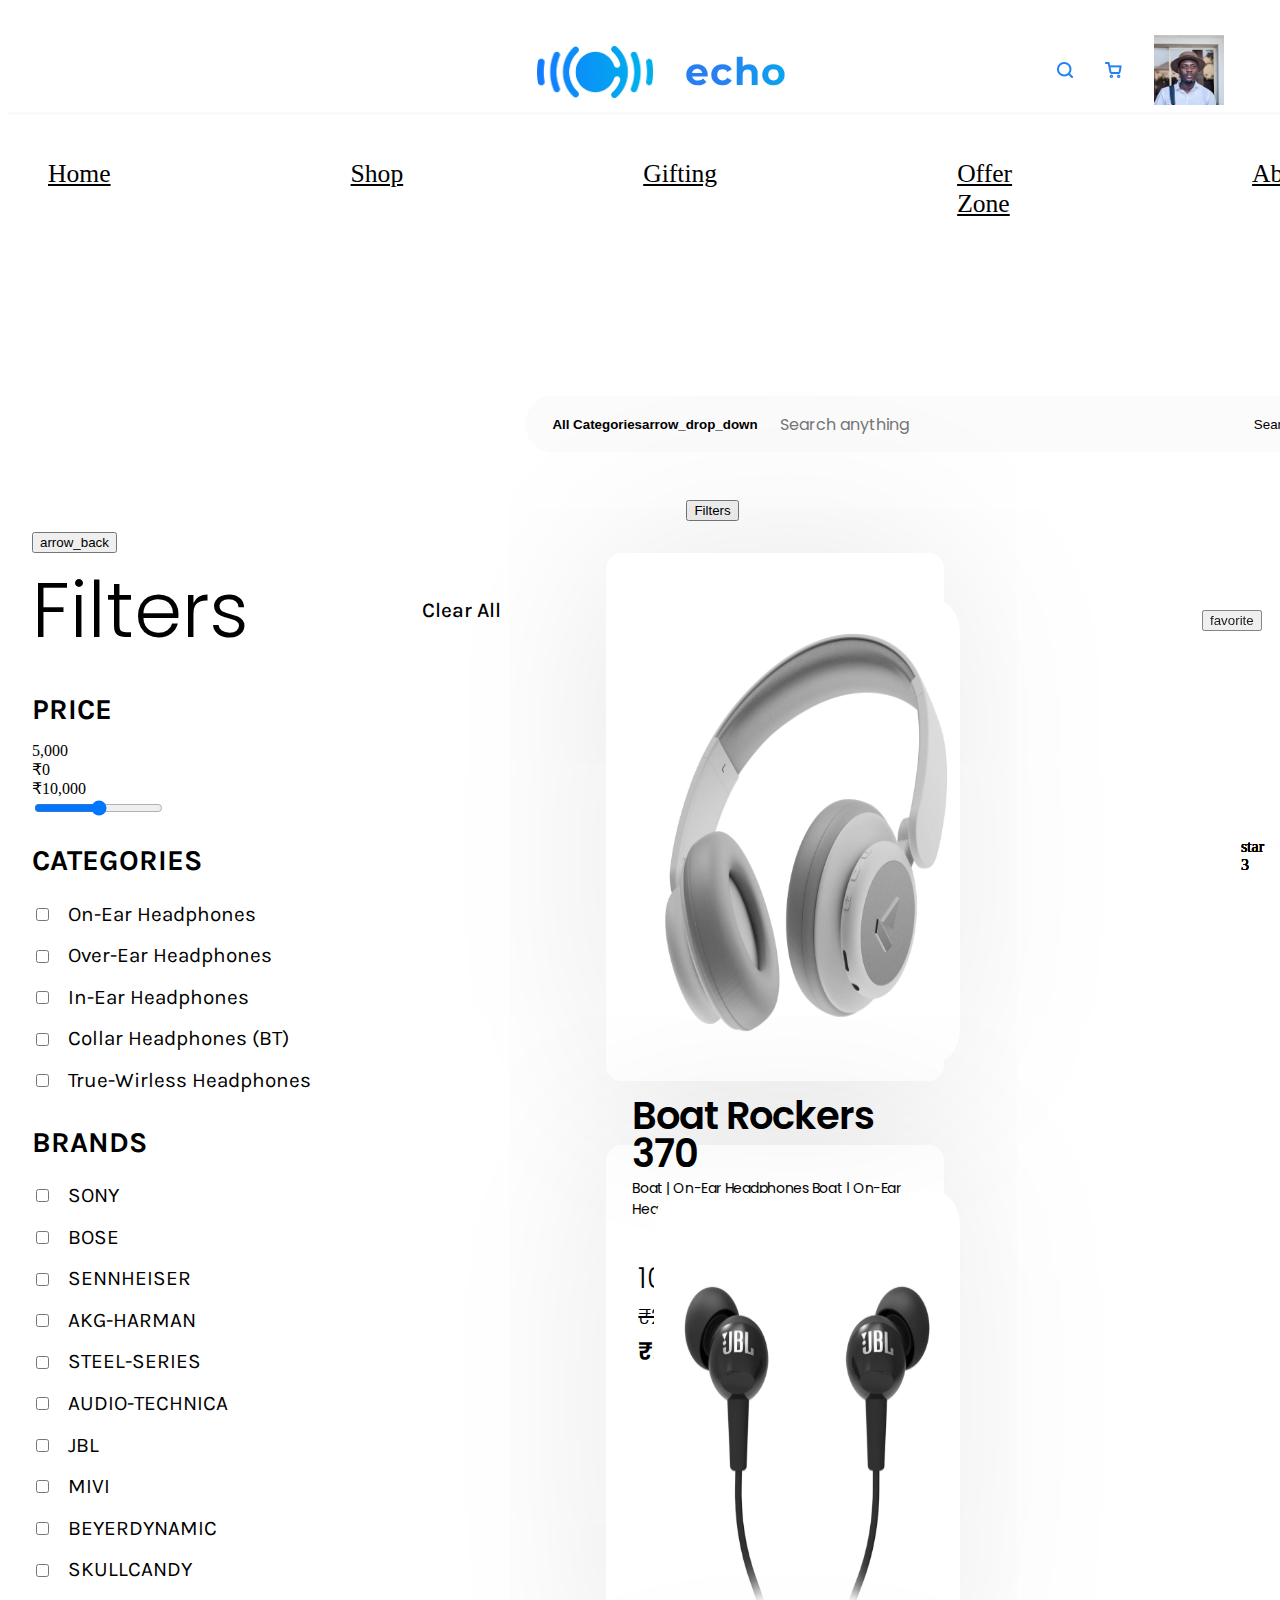
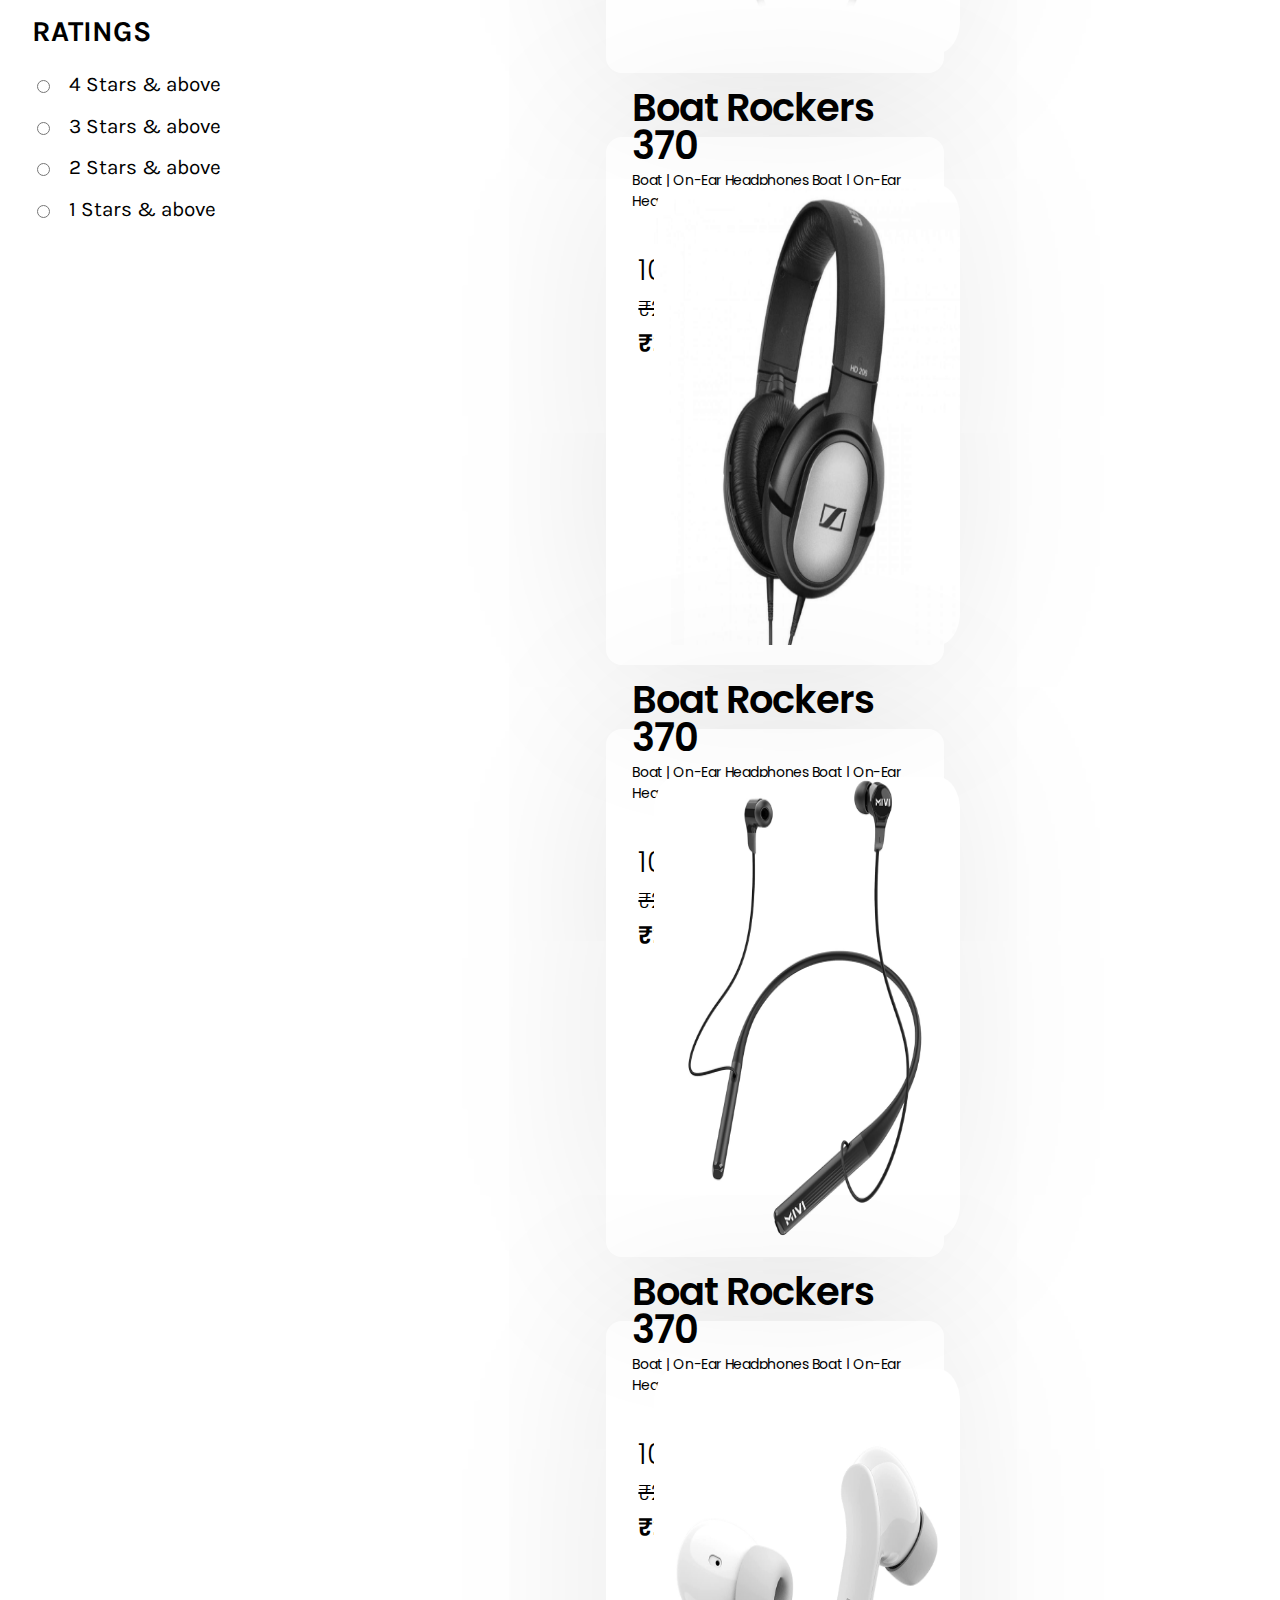
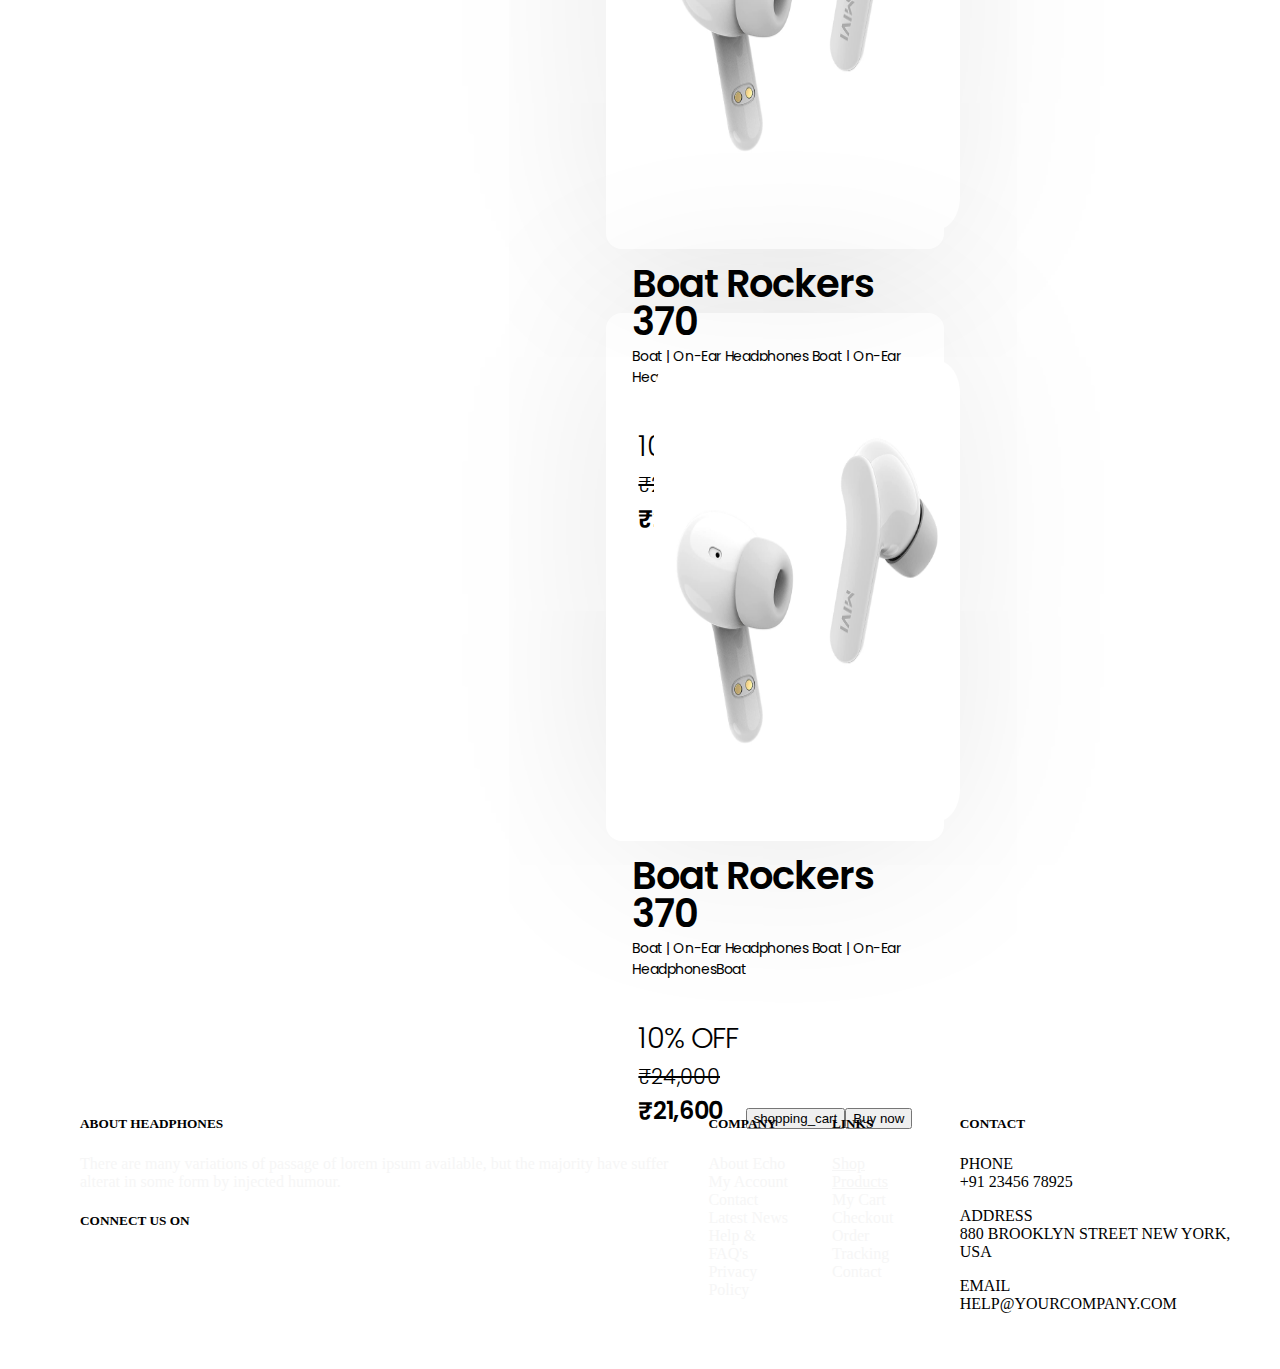
<file: productPage/productPage.html>
<!DOCTYPE html>
<html lang="en">

<head>
    <meta charset="UTF-8">
    <meta http-equiv="X-UA-Compatible" content="IE=edge">
    <meta name="viewport" content="width=device-width, initial-scale=1.0">
    <link rel="stylesheet" href="https://darkbucket.netlify.app/components/third-party.css">
    <link rel="stylesheet" href="../../reset.css">
    <link rel="stylesheet" href="../../index.css">
    <link rel="stylesheet" href="./productPage.css">
    <link rel="icon" href="../../images/echo-logo.png">
    <title>Echo | Products</title>
</head>

<body>
    <div class="grid-container">
        <!-- header consist only nav bar-->
        <header class="header" id="header">
            <nav class="navbar nav-container">
                <div class="logo">
                    <img src="../../images/echo-logo.png" class="logo-image" alt="Echo-logo">
                    <div class="title-logo-typo ">echo</div>
                </div>

                <ul class="right-menu-set">
                    <div class="navbar-links-item">
                        <a class="navbar-links-atag" href="#searchMenu">
                            <span class="nav-icons-small">
                                <img src="../../images/search-icon.png" alt="">
                            </span>
                        </a>
                    </div>
                    <div class="navbar-links-item">
                        <a class="navbar-links-atag" href="#header">
                            <span class="nav-icons-small">
                                <img src="../../images/cart-icon.png" alt="">
                            </span>
                        </a>
                    </div>
                    <div class="navbar-links-item profile-drop-down">
                        <a class="navbar-links-atag-profile dropbtn" href="#header">
                            <div class="avatar avatar-sm nav-profile-height ">
                                <img class="img-rnd img-resp" src="../images/avatar_2.jpg" alt="avatar img"></div>
                        </a>
                        <div class="dropdown-content">
                            <a href="#" class="para-sm"><span class="material-icons-round">
                                    person
                                </span>My Profile</a>
                            <a href="#" class="para-sm"><img src="../images/Open Parcel.png"
                                    class="material-icons-round">
                                </span>Orders</a>
                            <a href="#" class="para-sm"><span class="material-icons-round">
                                    favorite
                                </span>Wishlist</a>
                            <a href="#" class="para-sm"><span class="material-icons-round">
                                    notifications
                                </span>Notification</a>
                            <a href="#" class="para-sm"><span class="material-icons-round">
                                    logout
                                </span>Logout</a>
                        </div>
                    </div>
                </ul>

                <!-- hamburger menu -->
                <div class="hamburger">
                    <span class="ham-bar"></span>
                    <span class="ham-bar"></span>
                    <span class="ham-bar"></span>
                </div>
            </nav>
            <div class="hr"></div><br>
            <div class="secondary-navbar">
                <ul class="secondary-nav">
                    <li class="secondary-nav-item">
                        <a href="#header" class="para-rg">Home</a>
                    </li>
                    <li class="secondary-nav-item">
                        <a href="#header" class="para-rg text-underline text-bold-weight">Shop</a>
                    </li>
                    <li class="secondary-nav-item">
                        <a href="#header" class="para-rg">Gifting</a>
                    </li>
                    <li class="secondary-nav-item">
                        <a href="#header" class="para-rg">Offer Zone</a>
                    </li>
                    <li class="secondary-nav-item">
                        <a href="#header" class="para-rg">About</a>
                    </li>
                </ul>
            </div>
        </header>



        <!-- Filter section -->
        <section class="filter dn" id="sidebar">

            <button id="filterbackBtn" class="btn  btn-icon-primary">
                <span class="material-icons">
                    arrow_back
                </span>
            </button>

            <div class="title">
                <div class="title-heading">Filters</div>
                <div class="title-left">Clear All</div>
            </div>

            <div class="subtitles">
                <!-- price -->
                <div class="subtitle-price">
                    <div class="subtitle">PRICE</div>
                    <div class="slider-container range-slider">
                        <div>
                            <span class="price-range-selected para-rg">5,000</span>

                            <div class="price-tags">
                                <div class="RS-small-label-l">₹0</div>
                                <div class="RS-small-label-r">₹10,000</div>
                            </div>

                            <input id="demo" type="range" step="500" min="0" max="75000"
                                style="background: var(--primary-color) repeat scroll 0% 0%;">

                        </div>
                    </div>
                </div>
                <!-- categories -->
                <div class="subtitle-categories">
                    <div class="subtitle">CATEGORIES</div>
                    <div class="catergories">

                        <article>
                            <input type="checkbox" class="checkbox-inp" value="on-ear-headphones">
                            <span class="items">On-Ear Headphones</span>
                        </article>

                        <article>
                            <input type="checkbox" class="checkbox-inp" value="over-ear-headphones">
                            <span class="items">Over-Ear Headphones</span>
                        </article>

                        <article>
                            <input type="checkbox" class="checkbox-inp" value="in-ear-headphones">
                            <span class="items">In-Ear Headphones</span>
                        </article>

                        <article>
                            <input type="checkbox" class="checkbox-inp" value="collar-headphones-bt">
                            <span class="items">Collar Headphones (BT)</span>
                        </article>

                        <article>
                            <input type="checkbox" class="checkbox-inp" value="tw-headphones">
                            <span class="items">True-Wirless Headphones</span>
                        </article>
                    </div>
                </div>

                <!-- brands -->
                <div class="subtitle-brands">
                    <div class="subtitle">BRANDS</div>
                    <div class="catergories">

                        <article>
                            <input type="checkbox" class="checkbox-inp" value="sony">
                            <span class="items">SONY</span>
                        </article>

                        <article>
                            <input type="checkbox" class="checkbox-inp" value="bose">
                            <span class="items">BOSE</span>
                        </article>

                        <article>
                            <input type="checkbox" class="checkbox-inp" value="sennheiser">
                            <span class="items">SENNHEISER</span>
                        </article>

                        <article>
                            <input type="checkbox" class="checkbox-inp" value="akg">
                            <span class="items">AKG-HARMAN</span>
                        </article>

                        <article>
                            <input type="checkbox" class="checkbox-inp" value="steel-series">
                            <span class="items">STEEL-SERIES</span>
                        </article>

                        <article>
                            <input type="checkbox" class="checkbox-inp" value="audio-technica">
                            <span class="items">AUDIO-TECHNICA</span>
                        </article>

                        <article>
                            <input type="checkbox" class="checkbox-inp" value="jbl">
                            <span class="items">JBL</span>
                        </article>

                        <article>
                            <input type="checkbox" class="checkbox-inp" value="mivi">
                            <span class="items">MIVI</span>
                        </article>

                        <article>
                            <input type="checkbox" class="checkbox-inp" value="beyerdynamic">
                            <span class="items">BEYERDYNAMIC</span>
                        </article>

                        <article>
                            <input type="checkbox" class="checkbox-inp" value="skullcandy">
                            <span class="items">SKULLCANDY</span>
                        </article>
                    </div>
                </div>

                <!-- ratings -->
                <div class="subtitle-ratings">
                    <div class="subtitle">RATINGS</div>
                    <div class="rating">

                        <article>
                            <input type="radio" class="radio-inp" value="4star" name="rating">
                            <span class="items">4 Stars & above</span>
                        </article>

                        <article>
                            <input type="radio" class="radio-inp" value="3star" name="rating">
                            <span class="items">3 Stars & above</span>
                        </article>

                        <article>
                            <input type="radio" class="radio-inp" value="2star" name="rating">
                            <span class="items">2 Stars & above</span>
                        </article>

                        <article>
                            <input type="radio" class="radio-inp" value="1star" name="rating">
                            <span class="items">1 Stars & above</span>
                        </article>
                    </div>
                </div>
            </div>
        </section>

        <!-- Product Cards -->
        <section class="product-cards-container">

            <div class="search-menu " id="searchMenu">
                <div class="search-cat "><button class="search-cat-button para-sm">All Categories<span
                            class="material-icons-round">
                            arrow_drop_down
                        </span></button></div>
                <div class="search-bar para-rg">
                    <input type="text" class="search-box" autofocus="" placeholder="Search anything">
                </div>

                <button class="search-button para-rg">Search</button>
            </div>
            <button class="btn flex-items btn-solid-primary filters-cta-button" id="filters-cta-button">
                Filters
            </button>
            <div class="products-card vm ">
                <!-- card 1 -->
                <div class="card-comp">
                    <div class="card-content">
                        <div class="product-image image-container badge-container">
                            <img class="imp-resp card-img" src="../../images/categories/on-ear.png" alt="">
                            <div class="ratings">
                                <div class="rating-badge-2 rating-card-comp-ps">
                                    <span class="material-icons-round rating-star-icon rating-active-color"> star
                                    </span>
                                    <span class="rating-badge-number">3</span>
                                </div>
                                <div class="wishlist-icon">
                                    <button class="btn flex-items btn-icon-primary"><span
                                            class="material-icons-outlined">
                                            favorite
                                        </span></button>
                                </div>
                            </div>
                        </div>
                        <div class="title-container">
                            <div class="card-title">
                                Boat Rockers 370
                            </div>
                            <div class="card-sub-title">
                                Boat | On-Ear Headphones
                                Boat | On-Ear HeadphonesBoat
                            </div>
                        </div>
                        <div class="price-and-cta-container">
                            <div class="prices-container">
                                <div class="discount">
                                    10% OFF
                                </div>
                                <div class="mrp-price">
                                    ₹24,000
                                </div>
                                <div class="selling-price">
                                    ₹21,600
                                </div>
                            </div>

                            <div class="CTA-container">
                                <div class="CTA-add-to-cart">
                                    <button class="btn btn-icon-primary margin-0"><span class="material-icons">
                                            shopping_cart
                                        </span></button>
                                </div>
                                <div class="CTA-buynow">
                                    <button class="btn btn-solid-primary margin-0">
                                        Buy now
                                    </button>
                                </div>
                            </div>
                        </div>
                    </div>
                </div>

                <!-- card 2 -->
                <div class="card-comp">
                    <div class="card-content">
                        <div class="product-image image-container badge-container">
                            <img class="imp-resp card-img" src="../../images/categories/in-ear.png" alt="">
                            <div class="ratings">
                                <div class="rating-badge-2 rating-card-comp-ps">
                                    <span class="material-icons-round rating-star-icon rating-active-color"> star
                                    </span>
                                    <span class="rating-badge-number">3</span>
                                </div>
                                <div class="wishlist-icon">
                                    <button class="btn flex-items btn-icon-primary"><span
                                            class="material-icons-outlined">
                                            favorite
                                        </span></button>
                                </div>
                            </div>
                        </div>
                        <div class="title-container">
                            <div class="card-title">
                                Boat Rockers 370
                            </div>
                            <div class="card-sub-title">
                                Boat | On-Ear Headphones
                                Boat | On-Ear HeadphonesBoat
                            </div>
                        </div>
                        <div class="price-and-cta-container">
                            <div class="prices-container">
                                <div class="discount">
                                    10% OFF
                                </div>
                                <div class="mrp-price">
                                    ₹24,000
                                </div>
                                <div class="selling-price">
                                    ₹21,600
                                </div>
                            </div>

                            <div class="CTA-container">
                                <div class="CTA-add-to-cart">
                                    <button class="btn btn-icon-primary margin-0"><span class="material-icons">
                                            shopping_cart
                                        </span></button>
                                </div>
                                <div class="CTA-buynow">
                                    <button class="btn btn-solid-primary margin-0">
                                        Buy now
                                    </button>
                                </div>
                            </div>
                        </div>
                    </div>
                </div>

                <!-- card 3 -->
                <div class="card-comp">
                    <div class="card-content">
                        <div class="product-image image-container badge-container">
                            <img class="imp-resp card-img" src="../../images/categories/over-ear.png" alt="">
                            <div class="ratings">
                                <div class="rating-badge-2 rating-card-comp-ps">
                                    <span class="material-icons-round rating-star-icon rating-active-color"> star
                                    </span>
                                    <span class="rating-badge-number">3</span>
                                </div>
                                <div class="wishlist-icon">
                                    <button class="btn flex-items btn-icon-primary"><span
                                            class="material-icons-outlined">
                                            favorite
                                        </span></button>
                                </div>
                            </div>
                        </div>
                        <div class="title-container">
                            <div class="card-title">
                                Boat Rockers 370
                            </div>
                            <div class="card-sub-title">
                                Boat | On-Ear Headphones
                                Boat | On-Ear HeadphonesBoat
                            </div>
                        </div>
                        <div class="price-and-cta-container">
                            <div class="prices-container">
                                <div class="discount">
                                    10% OFF
                                </div>
                                <div class="mrp-price">
                                    ₹24,000
                                </div>
                                <div class="selling-price">
                                    ₹21,600
                                </div>
                            </div>

                            <div class="CTA-container">
                                <div class="CTA-add-to-cart">
                                    <button class="btn btn-icon-primary margin-0"><span class="material-icons">
                                            shopping_cart
                                        </span></button>
                                </div>
                                <div class="CTA-buynow">
                                    <button class="btn btn-solid-primary margin-0">
                                        Buy now
                                    </button>
                                </div>
                            </div>
                        </div>
                    </div>
                </div>

                <!-- card 4 -->
                <div class="card-comp">
                    <div class="card-content">
                        <div class="product-image image-container badge-container">
                            <img class="imp-resp card-img" src="../../images/categories/collar.png" alt="">
                            <div class="ratings">
                                <div class="rating-badge-2 rating-card-comp-ps">
                                    <span class="material-icons-round rating-star-icon rating-active-color"> star
                                    </span>
                                    <span class="rating-badge-number">3</span>
                                </div>
                                <div class="wishlist-icon">
                                    <button class="btn flex-items btn-icon-primary"><span
                                            class="material-icons-outlined">
                                            favorite
                                        </span></button>
                                </div>
                            </div>
                        </div>
                        <div class="title-container">
                            <div class="card-title">
                                Boat Rockers 370
                            </div>
                            <div class="card-sub-title">
                                Boat | On-Ear Headphones
                                Boat | On-Ear HeadphonesBoat
                            </div>
                        </div>
                        <div class="price-and-cta-container">
                            <div class="prices-container">
                                <div class="discount">
                                    10% OFF
                                </div>
                                <div class="mrp-price">
                                    ₹24,000
                                </div>
                                <div class="selling-price">
                                    ₹21,600
                                </div>
                            </div>

                            <div class="CTA-container">
                                <div class="CTA-add-to-cart">
                                    <button class="btn btn-icon-primary margin-0"><span class="material-icons">
                                            shopping_cart
                                        </span></button>
                                </div>
                                <div class="CTA-buynow">
                                    <button class="btn btn-solid-primary margin-0">
                                        Buy now
                                    </button>
                                </div>
                            </div>
                        </div>
                    </div>
                </div>

                <!-- card 5 -->
                <div class="card-comp">
                    <div class="card-content">
                        <div class="product-image image-container badge-container">
                            <img class="imp-resp card-img" src="../../images/categories/TW.png" alt="">
                            <div class="ratings">
                                <div class="rating-badge-2 rating-card-comp-ps">
                                    <span class="material-icons-round rating-star-icon rating-active-color"> star
                                    </span>
                                    <span class="rating-badge-number">3</span>
                                </div>
                                <div class="wishlist-icon">
                                    <button class="btn flex-items btn-icon-primary"><span
                                            class="material-icons-outlined">
                                            favorite
                                        </span></button>
                                </div>
                            </div>
                        </div>
                        <div class="title-container">
                            <div class="card-title">
                                Boat Rockers 370
                            </div>
                            <div class="card-sub-title">
                                Boat | On-Ear Headphones
                                Boat | On-Ear HeadphonesBoat
                            </div>
                        </div>
                        <div class="price-and-cta-container">
                            <div class="prices-container">
                                <div class="discount">
                                    10% OFF
                                </div>
                                <div class="mrp-price">
                                    ₹24,000
                                </div>
                                <div class="selling-price">
                                    ₹21,600
                                </div>
                            </div>

                            <div class="CTA-container">
                                <div class="CTA-add-to-cart">
                                    <button class="btn btn-icon-primary margin-0"><span class="material-icons">
                                            shopping_cart
                                        </span></button>
                                </div>
                                <div class="CTA-buynow">
                                    <button class="btn btn-solid-primary margin-0">
                                        Buy now
                                    </button>
                                </div>
                            </div>
                        </div>
                    </div>
                </div>


                <!-- card 6 -->
                <div class="card-comp">
                    <div class="card-content">
                        <div class="product-image image-container badge-container">
                            <img class="imp-resp card-img" src="../../images/categories/TW.png" alt="">
                            <div class="ratings">
                                <div class="rating-badge-2 rating-card-comp-ps">
                                    <span class="material-icons-round rating-star-icon rating-active-color"> star
                                    </span>
                                    <span class="rating-badge-number">3</span>
                                </div>
                                <div class="wishlist-icon">
                                    <button class="btn flex-items btn-icon-primary"><span
                                            class="material-icons-outlined">
                                            favorite
                                        </span></button>
                                </div>
                            </div>
                        </div>
                        <div class="title-container">
                            <div class="card-title">
                                Boat Rockers 370
                            </div>
                            <div class="card-sub-title">
                                Boat | On-Ear Headphones
                                Boat | On-Ear HeadphonesBoat
                            </div>
                        </div>
                        <div class="price-and-cta-container">
                            <div class="prices-container">
                                <div class="discount">
                                    10% OFF
                                </div>
                                <div class="mrp-price">
                                    ₹24,000
                                </div>
                                <div class="selling-price">
                                    ₹21,600
                                </div>
                            </div>

                            <div class="CTA-container">
                                <div class="CTA-add-to-cart">
                                    <button class="btn btn-icon-primary margin-0"><span class="material-icons">
                                            shopping_cart
                                        </span></button>
                                </div>
                                <div class="CTA-buynow">
                                    <button class="btn btn-solid-primary margin-0">
                                        Buy now
                                    </button>
                                </div>
                            </div>
                        </div>
                    </div>
                </div>
            </div>

        </section>

    </div>
    <footer class="footer">
        <div class="footer-background">
            <div class="footer-content">
                <div class="footer-col">
                    <ul class="footer-col-title">
                        <li class="footer-title">
                            <h5>About Headphones</h5>
                        </li>
                        <li class="footers-list-item para-rg footer-long-para">There are many variations of passage of
                            lorem ipsum
                            available, but the majority have suffer alterat in some form by injected humour. </li>
                        <li class="footer-title">
                            <h5>Connect us on</h5>
                            <div class="social-media-handle">
                                <div class="footer-icon"><a href=""><img src="../images/social media/insta.png"
                                            alt="instagram"></a>
                                </div>
                                <div class="footer-icon"><a href=""><img src="../images/social media/twitter.png"
                                            alt="twitter-icon"></a>
                                </div>
                                <div class="footer-icon"><a href=""><img src="../images/social media/fb.png"
                                            alt="fb-icon"></a>
                                </div>
                                <div class="footer-icon"><a href=""><img src="../images/social media/youtube.png"
                                            alt="youtube-icon"></a>
                                </div>
                                <div class="footer-icon"><a href=""><img src="../images/social media/linkedin.png"
                                            alt="linkedin-icon"></a>
                                </div>
                            </div>
                        </li>

                    </ul>
                </div>
                <div class="footer-col">
                    <ul class="footer-col-title">
                        <li class="footer-title">
                            <h5>Company</h5>
                        </li>
                        <li class="footers-list-item para-rg text-capitalise">About echo </li>
                        <li class="footers-list-item para-rg text-capitalise">My Account </li>
                        <li class="footers-list-item para-rg text-capitalise">Contact </li>
                        <li class="footers-list-item para-rg text-capitalise">Latest News </li>
                        <li class="footers-list-item para-rg text-capitalise">Help & FAQ's</li>
                        <li class="footers-list-item para-rg text-capitalise">Privacy Policy</li>
                    </ul>
                </div>
                <div class="footer-col">
                    <ul class="footer-col-title">
                        <li class="footer-title">
                            <h5>Links</h5>
                        </li>
                        <li class="footers-list-item para-rg text-capitalise "><a href="" class="para-rg text-bold-weight">Shop Products</a>  </li>
                        <li class="footers-list-item para-rg text-capitalise">My Cart </li>
                        <li class="footers-list-item para-rg text-capitalise">Checkout </li>
                        <li class="footers-list-item para-rg text-capitalise"> Order Tracking </li>
                        <li class="footers-list-item para-rg text-capitalise">Contact </li>
                    </ul>
                </div>
                <div class="footer-col">
                    <ul class="footer-col-title">
                        <li class="footer-title">
                            <h5>Contact</h5>
                        </li>
                        <li class="footers-sub-title para-rg">
                            Phone
                            <p class="footer-subtitle-caption para-rg">+91 23456 78925</p>
                        </li>
                        <li class="footers-sub-title para-rg">Address
                            <p class="footer-subtitle-caption para-rg"> 880 Brooklyn Street
                                New York, USA</p>
                        </li>
                        <li class="footers-sub-title para-rg">Email
                            <p class="footer-subtitle-caption para-rg"> help@yourcompany.com</p>
                        </li>
                    </ul>
                </div>
            </div>


        </div>


    </footer>
    <script src="./filters.js"></script>
</body>

</html>
</file>
<file: index.css>
@import url('https://fonts.googleapis.com/css2?family=Montserrat:ital,wght@0,100;0,200;0,300;0,400;0,500;0,600;0,700;0,800;0,900;1,100;1,200;1,300;1,400;1,500;1,600;1,700;1,800;1,900&display=swap');





.grid {
    display: grid;
    grid-template-columns: repeat(12, 1fr);
}

a,
a:visited,
a:hover,
a:active {
    color: inherit;
}

.search-menu {
    height: 56px;
    white-space: nowrap;
    display: flex;
    flex-shrink: 0;
    align-items: center;
    background-color: var(--search-bg-color);
    border-radius: 1.6rem;
    width: 100%;
    max-width: 62.5rem;
    padding-left: 2rem;
    margin: 0 auto;
}

.search-bar {
    height: 55px;
    width: 100%;
    position: relative;

}

.search-bar input {
    width: 100%;
    height: 100%;
    display: block;
    background-color: transparent;
    border: none;

    background-repeat: no-repeat;
    background-size: 1.4rem;
    background-position: 0 50%;
    padding: 0 25px 0 1rem;
    font-family: 'Poppins', sans-serif;
    font-size: 100%;
    margin: 0;

    overflow: visible;
}


.search-cat-button {
    background-color: var(--search-bg-color);
    height: 55px;
    border: none;
    font-weight: 600;


    border-radius: 0 1.6rem 1.6rem 0;
    color: var(--primary-color);
    cursor: pointer;
    margin-left: auto;
    -webkit-appearance: button;
    text-transform: none;
    display: flex;
    justify-content: center;
    align-content: center;
    align-items: center;

}

.search-button {
    background-color: var(--search-bg-color);
    height: 55px;
    border: none;
    font-weight: 500;

    padding: 0 2.5rem;
    border-radius: 0 1.6rem 1.6rem 0;
    color: var(--primary-color);
    cursor: pointer;
    margin-left: auto;
    -webkit-appearance: button;
    text-transform: none;
    transition: all ease-in-out 150ms;
}

.search-button:hover {
    background-color: var(--primary-color);
    color: var(--search-bg-color);

}

.search-modal {
    max-width: 745px;
    background-color: #fff;
    padding: 85px 10px;
    border-radius: 12px;
    box-shadow: 0px 0px 12px -7.5px #5b5b5b;
    box-sizing: border-box;
}

.header {
    padding-top: 1.5rem;
    padding-bottom: 1.5rem;

}

.navbar {
    height: 4rem;
    display: flex;
    align-items: center;
    justify-content: center;
    background-color: #fff;
}

.nav-container {
    height: 5rem;
    margin: 0 auto;
    max-width: 140rem;
    padding: 0 1.5rem;
}

.logo {
    display: flex;
    align-items: center;
    align-self: center;
}

.logo-image {
    height: 3.2rem;
    padding-right: 2rem;
}

.title-logo-typo {
    text-align: center;
    font-family: 'Montserrat';
    font-style: normal;
    font-weight: 700;
    font-size: 2.4rem;
    line-height: 2.9rem;
    display: flex;
    align-items: flex-end;
    letter-spacing: 0.035em;
    background: var(--logo-typo-gradident);
    -webkit-background-clip: text;
    -webkit-text-fill-color: transparent;
    background-clip: text;
    -moz-background-clip: text;
}

.navbar-links {
    font-weight: 500;
    text-decoration: none;
    list-style: none;
    display: flex;
    font-size: 1.6rem;
}

.navbar-links-item {
    text-decoration: none;
}

.navbar-links-item:not(:last-child) {
    padding-right: 2rem
}

.navbar-links-atag:hover {

    border-radius: 50%;
    padding: 2rem 1.5rem 1.5rem 1.5rem;
    background-color: var(--primary-color-when-hovered);
    transition: all ease-in-out 300ms;
}

.right-menu-set {
    position: absolute;
    font-weight: 500;
    text-decoration: none;
    list-style: none;
    right: 3.5rem;
    display: flex;
    flex-direction: row;
    justify-content: center;
    align-items: center;
    padding: 0rem;
}

.nav-profile-height img {
    height: 4.4rem;
}

.nav-icons-small {

    width: 100%;
}

.hamburger {
    display: none;
}

.dropbtn {

    color: white;
    padding: 16px;
    font-size: 16px;
    border: none;
}

.profile-drop-down {
    position: relative;
    display: inline-block;
}

.dropdown-content {
    display: none;
    position: absolute;
    background-color: var(--white);
    min-width: 160px;
    box-shadow: 4px 16px 34px 0px rgba(0, 0, 0, 0.1);
    z-index: 1;
    right: .4rem;
    border-radius: 12px;
}

.dropdown-content a {
    color: var(--dark-primary-color);
    padding: 12px 16px;
    text-decoration: none;
    display: flex;
    align-items: center;
    border-radius: 12px;
    opacity: .85;
}

.dropdown-content .material-icons-round {
    padding-right: .5rem;
}

.dropdown-content a:hover {
    background-color: rgb(250, 250, 250);
    color: var(--primary-color);
}

.profile-drop-down:hover .dropdown-content {
    display: block;
}



.hr {

    height: .2rem;
    width: 100%;
    background-color: var(--hr);
}

.secondary-navbar {
    max-width: 90rem;
    margin: 0 auto;

}

.secondary-nav {

    text-decoration: none;
    list-style: none;
    display: flex;
    font-size: 1.6rem;
    justify-content: space-evenly;
}

.secondary-nav-item:not(:last-child) {
    padding-right: 15rem
}

.hero-left {
    padding: 5rem 0 5rem 5rem;
    display: flex;
    flex-direction: column;
}

.hero-title h1 {
    font-family: 'Poppins';
    font-style: normal;
    font-weight: 600;
    font-size: 9.6rem;
    line-height: 10.5rem;
    max-width: 55rem;
    display: flex;
    align-items: flex-end;
    letter-spacing: -0.045em;
}

.hero-content {
    justify-content: center;
    align-items: center;
}

.hero img {

    padding-top: 10rem;
}

/* Music is meant to be experinced, not tolerated */
.hero-caption p {

    padding-top: 4.8rem;

    font-family: 'Poppins';
    font-style: normal;
    font-weight: 600;
    line-height: 109%;

    /* identical to box height, or 2.4rem */
    align-items: flex-end;

}

.hero-caption-para p {
    max-width: 53rem;
    font-family: 'Poppins';
    font-style: normal;
    font-weight: 400;
    font-size: 1.6rem;
    line-height: 123.5%;
    /* or 20rem */
    letter-spacing: 0.015em;
}

.popularity {
    display: flex;
    flex-direction: row;
    justify-content: space-between;
    align-items: center;
    padding: 3rem;
    margin: 0 auto;
}

/* Trusted by over 50K users worldwide since 2012 */
.popularity-caption {


    margin: 0 auto;
    width: 34.3rem;
    height: 8.4rem;


    font-family: 'Poppins';
    font-style: normal;
    font-weight: 500;
    font-size: 2.8rem;
    line-height: 4.2rem;
    display: flex;
    align-items: flex-end;
    letter-spacing: -0.03em;
}

.number-to-be-shown {
    /* numbers-to-be-shown */

    /* Auto layout */
    display: flex;
    flex-direction: row;
    justify-content: center;
    align-items: center;
    padding: 3.0rem;

    position: static;
    width: 57.7rem;
    height: 17.4rem;
    right: 3.0rem;
    top: calc(50% - 17.4rem/2);

    background: rgba(27, 27, 27, 0.05);
    border-radius: 1.6rem;

    /* Inside auto layout */
    flex: none;
    order: 1;
    flex-grow: 0;
    margin: 0rem auto;
}

.number-count {


    font-family: 'Poppins';
    font-style: normal;
    font-weight: 600;
    font-size: 4.8rem;
    line-height: 7.2rem;

    /* identical to box height */
    display: flex;
    align-items: flex-end;
    letter-spacing: -0.03em;

    color: #000000;
}

.brands-info-container {
    display: flex;
    flex-direction: column;
    justify-content: center;
    align-items: center;
    width: 13.6rem;
}

/* Classy Brands to chose from */
.brands-info-container .brands-caption {


    /* Inside auto layout */

    font-family: 'Poppins';
    font-style: normal;
    font-weight: 400;
    font-size: 1.4rem;
    line-height: 2.1rem;
    display: flex;
    align-items: flex-end;
    text-align: center;
    letter-spacing: -0.005em;
}

.categories {
    display: flex;
    flex-direction: column;
    justify-content: center;
    align-items: center;
    padding: 2.0rem;
    margin-top: 9.8rem;
}

.cat-caption {
    /* A range of Categories */

    font-family: 'Poppins';
    font-style: normal;
    font-weight: 400;
    font-size: 4.8rem;
    line-height: 7.2rem;

    /* identical to box height */
    letter-spacing: -0.03em;

    /* main black color */
    color: var(--main-color-black);


    /* Inside auto layout */
    flex: none;
    order: 0;
    flex-grow: 0;
    margin: 4rem 0rem;
}

.cat-caption .blue-text {
    font-weight: 600;
}

.cat-container {
    /* cat-container */
    /* Auto layout */
    display: flex;
    flex-direction: row;
    justify-content: center;
    align-items: flex-start;
    padding: 0.8rem;

    /* Inside auto layout */
    flex: none;
    order: 1;
    flex-grow: 0;
    margin: 4rem 0rem;
}

.cat-card {
    /* on-earheadphones */
    /* Auto layout */
    display: flex;
    flex-direction: column;
    justify-content: flex-end;
    align-items: center;
    padding: 0rem;
    width: 23rem;
    cursor: pointer;

    /* Inside auto layout */
    flex: none;
    order: 0;
    flex-grow: 1;
    margin: 0rem 2.2rem;

    border-radius: 1.6rem;
    background-color: rgb(255, 255, 255);
    -webkit-transition: all 400ms ease;
    transition: all 500ms ease;
}

.cat-card:hover {
    /* border: 1px solid var(--primary-color); */
    transform: translate(0px, -5px);
    scale: 105%;
    box-shadow: 11px 11px 70px 35px rgba(206, 212, 224, 0.198);
}

.cat-card-image img {
    position: static;
    width: 22.3rem;
    height: 22.3rem;
    left: 0rem;
    top: 0rem;

    background: url(image.png);
    border-radius: 1.6rem;

    /* Inside auto layout */
    flex: none;
    order: 0;
    flex-grow: 0;
    margin: 2.4rem 0rem;
}

.cat-card-caption {

    font-family: 'Poppins';
    font-style: normal;
    font-weight: 600;
    font-size: 1.8rem;
    line-height: 2.7rem;

    /* identical to box height */
    display: flex;
    align-items: flex-end;
    letter-spacing: -0.03em;
    text-align: center;
    color: #000000;


    /* Inside auto layout */
    flex: none;
    order: 0;
    flex-grow: 0;
    margin: 2.4rem 0;
}

.cat-card-seemore {
    padding-bottom: 3rem;
    margin-top: -1rem;
}

.brands {
    display: flex;
    flex-direction: column;
    justify-content: center;
    align-items: center;
    padding: 2.0rem;
    margin-top: 9.8rem;
}

.mid-title {
    /* The Latest Brands */
    font-family: 'Poppins';
    font-style: normal;
    font-weight: 400;
    font-size: 4.8rem;
    line-height: 7.2rem;

    /* identical to box height */
    letter-spacing: -0.03em;

    /* main black color */
    color: var(--main-color-black);

    /* Inside auto layout */
    flex: none;
    order: 0;
    flex-grow: 0;
    margin: 4rem 0rem;
}

.mid-title .blue-text {
    font-weight: 600;
}

.mid-small-title {

    font-family: 'Poppins';
    font-style: normal;
    font-weight: 600;
    font-size: 2.4rem;
    line-height: 3.6rem;

    /* identical to box height */
    display: flex;
    align-items: flex-end;
    letter-spacing: -0.03em;
    justify-content: center;

    /* main blue color */
    color: #2780F2;

}

.brand-wrapper {
    display: grid;
    grid-template-columns: repeat(5, 1fr);
    margin: 0 auto;
    padding-bottom: 5rem;
    row-gap: 2rem;

}

.brand-card {
    display: flex;
    flex-direction: column;
    justify-content: flex-end;
    align-items: center;
    padding: 0rem;
    width: 23rem;
    cursor: pointer;

    /* Inside auto layout */
    flex: none;
    order: 0;
    flex-grow: 1;
    margin: 0rem 2.2rem;

    border-radius: 1.6rem;
    background-color: rgb(255, 255, 255);
    -webkit-transition: all 400ms ease;
    transition: all 500ms ease;
}

.brand-card-image img {
    width: 100%;
    height: auto;
    border-radius: 1.6rem;
}

.brand-card:hover {
    /* border: 1px solid var(--primary-color); */
    transform: translate(0px, -5px);
    scale: 105%;
    box-shadow: 11px 11px 70px 35px rgba(206, 212, 224, 0.198);
}


.footer-col {
    padding-top: 2rem;
}

.footer p,
h5,
.footer-title,
.footers-sub-title {
    font-family: inherit;
    color: var(--white);
}

.footer-background {
    background-color: var(--dark-primary-color);
    height: 100%;

}

.footer-content {
    max-width: 130rem;
    display: flex;
    justify-content: space-evenly;
    align-items: flex-start;
    padding: 2.0rem;
    margin-top: 9.8rem;
    margin-left: auto;
    margin-right: auto;
}

.footers-list-item {
    font-family: inherit;
    color: rgb(246, 246, 246);
    font-weight: 200;
    cursor: pointer;
}



.text-capitalise {
    text-transform: capitalize;
}

.footer-long-para {
    font-weight: 200;
    max-width: 40rem;
    text-align: justify;
}

.social-media-handle {
    display: flex;
    justify-content: left;
    align-items: center;
}

.footer-icon {
    padding-right: 1rem;
}

.footer-title,
.footers-sub-title,
.footers-list-item {
    list-style: none;

}

.footer-title {
    text-transform: uppercase;
}

.footers-sub-title {
    text-transform: uppercase;
    font-weight: 500;
}

.footers-sub-title p {
    margin-top: 0;
    padding-top: 0;
}

.footer-subtitle-caption {
    font-weight: 200;
}



/* card component design */
.best-seller {
    display: flex;
    flex-direction: column;
    justify-content: center;
    text-align: center;
}

.best-seller-cards-contianer {
    display: flex;
    justify-content: center;
}

.card-comp {
    display: flex;
    padding: 2rem 5rem;
}

.card-content {
    width: 306px;
    height: 496px;
    background-color: var(--white);
    box-shadow: 0px 0px 12rem rgba(0, 0, 0, 0.1);
    border-radius: 16px;
    padding: 1rem;

}

.product-image img {
    width: 100%;
    height: 28.7rem;
    padding: 2rem;

}

.card-title {
    /* Auto layout */
    display: flex;
    flex-direction: row;
    align-items: center;
    padding: 0px;

    font-family: 'Poppins';
    font-style: normal;
    font-weight: 600;
    font-size: 2.4rem;
    line-height: 2.4rem;

    /* identical to box height */
    display: flex;
    align-items: flex-end;
    letter-spacing: -0.03em;

    color: #000000;
    margin: 0px 10px;
}

.card-sub-title {
    font-family: 'Poppins';
    font-style: normal;
    font-weight: 400;
    font-size: 14px;
    line-height: 21px;
    padding-bottom: 2rem;

    /* identical to box height */
    letter-spacing: -0.03em;
    max-width: 22rem;
    color: #000000;
    text-align: left;


    /* Inside auto layout */
    flex: none;
    order: 0;
    flex-grow: 0;
    margin: 5px 10px;
}

.ratings {
    position: absolute;
    right: 2rem;
    bottom: 0;
}

.rating-card-comp-ps {
    position: absolute;
    bottom: 1.6rem;
    right: -1rem;
}

.wishlist-icon .material-icons-outlined {
    color: var(--primary-color);
}

.wishlist-icon {
    /* Wishlist-icon */

    /* Auto layout */
    position: absolute;
    color: var(--primary-color);
    opacity: .3;
    left: -46px;
    top: -290px;
    transition: all ease-in-out 150ms;
}

.wishlist-icon:hover {
    opacity: 1;

}

.price-and-cta-container {

    padding-right: 1rem;
    padding-left: 1rem;
    display: flex;
    flex-direction: row;
    justify-content: space-between;
    align-items: flex-end;



}

.prices-container {
    display: flex;
    flex-direction: column;
    justify-content: center;
    align-items: flex-start;
    padding: 0px;


}

.discount {
    font-family: 'Poppins';
    font-style: normal;
    font-weight: 300;
    font-size: 1.8rem;
    line-height: 2.7rem;

    /* identical to box height */
    display: flex;
    align-items: flex-end;
    letter-spacing: -0.03em;

    /* main blue color */
    color: var(--primary-color);
}

.mrp-price {

    width: 46px;
    height: 2rem;


    font-family: 'Poppins';
    font-style: normal;
    font-weight: 300;
    font-size: 1.3rem;
    line-height: 2rem;

    /* identical to box height */
    display: flex;
    align-items: flex-end;
    letter-spacing: -0.03em;
    text-decoration-line: line-through;

    color: #000000;
}

.selling-price {

    font-family: 'Poppins';
    font-style: normal;
    font-weight: 600;
    font-size: 24px;
    line-height: 36px;

    /* identical to box height */
    display: flex;
    align-items: flex-end;
    letter-spacing: -0.03em;

    color: #000000;
}

.CTA-container {
    display: flex;

}

.margin-0 {
    margin: 0;
}

/* Login modal */
.login-modal {
    background-color: var(--white);
    width: 30rem;
    overflow-x: hidden;
    align-self: center;
    box-shadow: 0px 0px 12rem rgba(0, 0, 0, 0.1)
}

.login-modal h2 {
    font-family: 'Poppins';
    font-weight: 600;
    padding-bottom: 2rem;
}

.login-inputs,
.login-input-email,
.login-input-password {
    display: flex;
    flex-direction: column;

}

.login-title-for-input {
    margin: 0 1.6rem;
}

.username-field {
    height: 3.5rem;
    border: 0;
    border-radius: 1.2rem;
    padding: 0 1rem;
    font-size: 1.4rem;
    max-width: 36rem;
    background-color: rgb(250, 250, 250);
}

.google-btn {
    background-color: rgb(250, 250, 250);
    color: #2780F2;
    width: 10rem;
}

.google-btn:hover {
    background-color: var(--white);
}

/* signup modal */

.register-modal {
    background-color: var(--white);
    width: 30rem;
    overflow-x: hidden;
    box-shadow: 0px 0px 12rem rgba(0, 0, 0, 0.1)
}

.register-modal h2 {
    font-family: 'Poppins';
    font-weight: 600;
    padding-bottom: 2rem;
}

/* Just a atomic CSS */
.blue-color{
    color: var(--primary-color);
}
.white-color{
    color: var(--white);
}

.display-flex , .df{
    display: flex;
}

.display-block , .db{
    display: block;
}

.hyperlink {
    color: inherit;
}

.hyperlink:hover {

    color: var(--primary-color);
}

.margin-top {
    margin-top: 1rem;
}

.margin-left {
    margin-left: 1rem;
}

.margin-right {
    margin-right: 1rem;
}

.margin-bottom {
    margin-bottom: 1rem;
}

.align-self-center {
    align-self: center;
}
</file>
<file: productPage/productPage.css>
@import url('https://fonts.googleapis.com/css2?family=Karla:wght@200;300;400;500;600;700;800&family=Poppins:wght@100;200;300;400;500;600;700;800;900&display=swap');

/* * {
    font-family: 'Montserrat', 'sans-serif';
} */

.grid-container {
    display: grid;
    grid-template-columns: (3, 1fr);
    grid-template-areas:
        'navbar navbar navbar'
        'sidebar content content'
        'sidebar content content'
        'sidebar content content'
}

.header {
    grid-area: navbar;
    /* border: 2px solid red; */
}


/* Filter Section */
.filter {
    /* border: 2px solid red; */
    grid-area: sidebar;
    width: 29.4rem;
    padding: 1.5rem;
    margin: 15rem auto 5rem auto;
    
}

.filters-cta-button {
    margin-left: 10rem;
}

.back-btn {
    width: 10.1rem;
    height: 4.4rem;
    left: 4.4rem;
    top: 21.4rem;
    border-radius: 1.2rem;
    border: none;
    background: #2780F2;
    font-family: 'Karla';
    font-style: normal;
    font-size: 1.8rem;
    line-height: 2.1rem;
    color: white;
    margin: 2rem 0;
}

.title {
    /* border: 2px solid red; */
    display: flex;
    justify-content: space-between;
    align-items: center;
}

.title-heading {
    width: 12.6rem;
    height: 7.2rem;
    left: 4.4rem;
    top: 26.6rem;
    font-family: 'Poppins';
    font-style: normal;
    font-weight: 300;
    font-size: 4.8rem;
    line-height: 7.2rem;
}

.title-left {
    width: 5rem;
    height: 1.6rem;
    left: 26.2rem;
    top: 29.4rem;
    font-family: 'Karla';
    font-style: normal;
    font-weight: 500;
    font-size: 1.3rem;
    line-height: 1.6rem;
}


.subtitle {
    font-family: 'Karla';
    font-style: normal;
    font-size: 1.8rem;
    font-weight: 700;
    line-height: 2.1rem;
    margin: 1rem 0;
}

.subtitle-price {
    /* border: 2px solid magenta; */
    margin: 1.5rem 0;
}

.range-slider {
    width: 100%;
}

.subtitle-categories {
    /* border: 2px solid mediumblue; */
    margin: 1.5rem 0;
}

article {
    padding: .2rem 0;
    font-family: 'Karla';
    font-style: normal;
    font-weight: 500;
    font-size: 1.4rem;
    line-height: 1.6rem;
    display: flex;
    align-items: center;
}

.items {
    font-size: 1.3rem;
    font-weight: normal;
    margin-left: 1rem;
    padding: .3rem 0;
}

.subtitle-brands {
    /* border: 2px solid violet; */
    margin: 1.5rem 0;
}

.subtitle-ratings {
    /* border: 2px solid rosybrown; */
    margin: 1.5rem 0;
}



/* Search bar  */
.search-menu {
    height: 56px;
    white-space: nowrap;
    display: flex;
    flex-shrink: 0;
    align-items: center;
    background-color: var(--search-bg-color);
    border-radius: 1.6rem;
    width: 100%;
    max-width: 62.5rem;
    padding-left: 20px;
    margin: 8rem auto 3rem auto;


}

.search-bar {
    height: 55px;
    width: 100%;
    position: relative;

}

.search-bar input {
    width: 100%;
    height: 100%;
    display: block;
    background-color: transparent;
    border: none;

    background-repeat: no-repeat;
    background-size: 1.4rem;
    background-position: 0 50%;
    padding: 0 25px 0 1rem;
    font-family: 'Poppins', sans-serif;
    font-size: 100%;
    margin: 0;

    overflow: visible;
}


.search-cat-button {
    background-color: var(--search-bg-color);
    height: 55px;
    border: none;
    font-weight: 600;


    border-radius: 0 1.6rem 1.6rem 0;
    color: var(--primary-color);
    cursor: pointer;
    margin-left: auto;
    -webkit-appearance: button;
    text-transform: none;
    display: flex;
    justify-content: center;
    align-content: center;
    align-items: center;

}

.search-button {
    background-color: var(--search-bg-color);
    height: 55px;
    border: none;
    font-weight: 500;

    padding: 0 2.5rem;
    border-radius: 0 1.6rem 1.6rem 0;
    color: var(--primary-color);
    cursor: pointer;
    margin-left: auto;
    -webkit-appearance: button;
    text-transform: none;
    transition: all ease-in-out 150ms;
}

.search-button:hover {
    background-color: var(--primary-color);
    color: var(--search-bg-color);

}


/* Product cards */
.product-cards-container {
    grid-area: content;
}

.products-card {
    display: flex;
    flex-wrap: wrap;
    /* justify-content: space-between; */
}

.card-vertical:hover {
    color: inherit;
    background-color: inherit;
}

.fav:hover {
    color: red;
}
</file>
